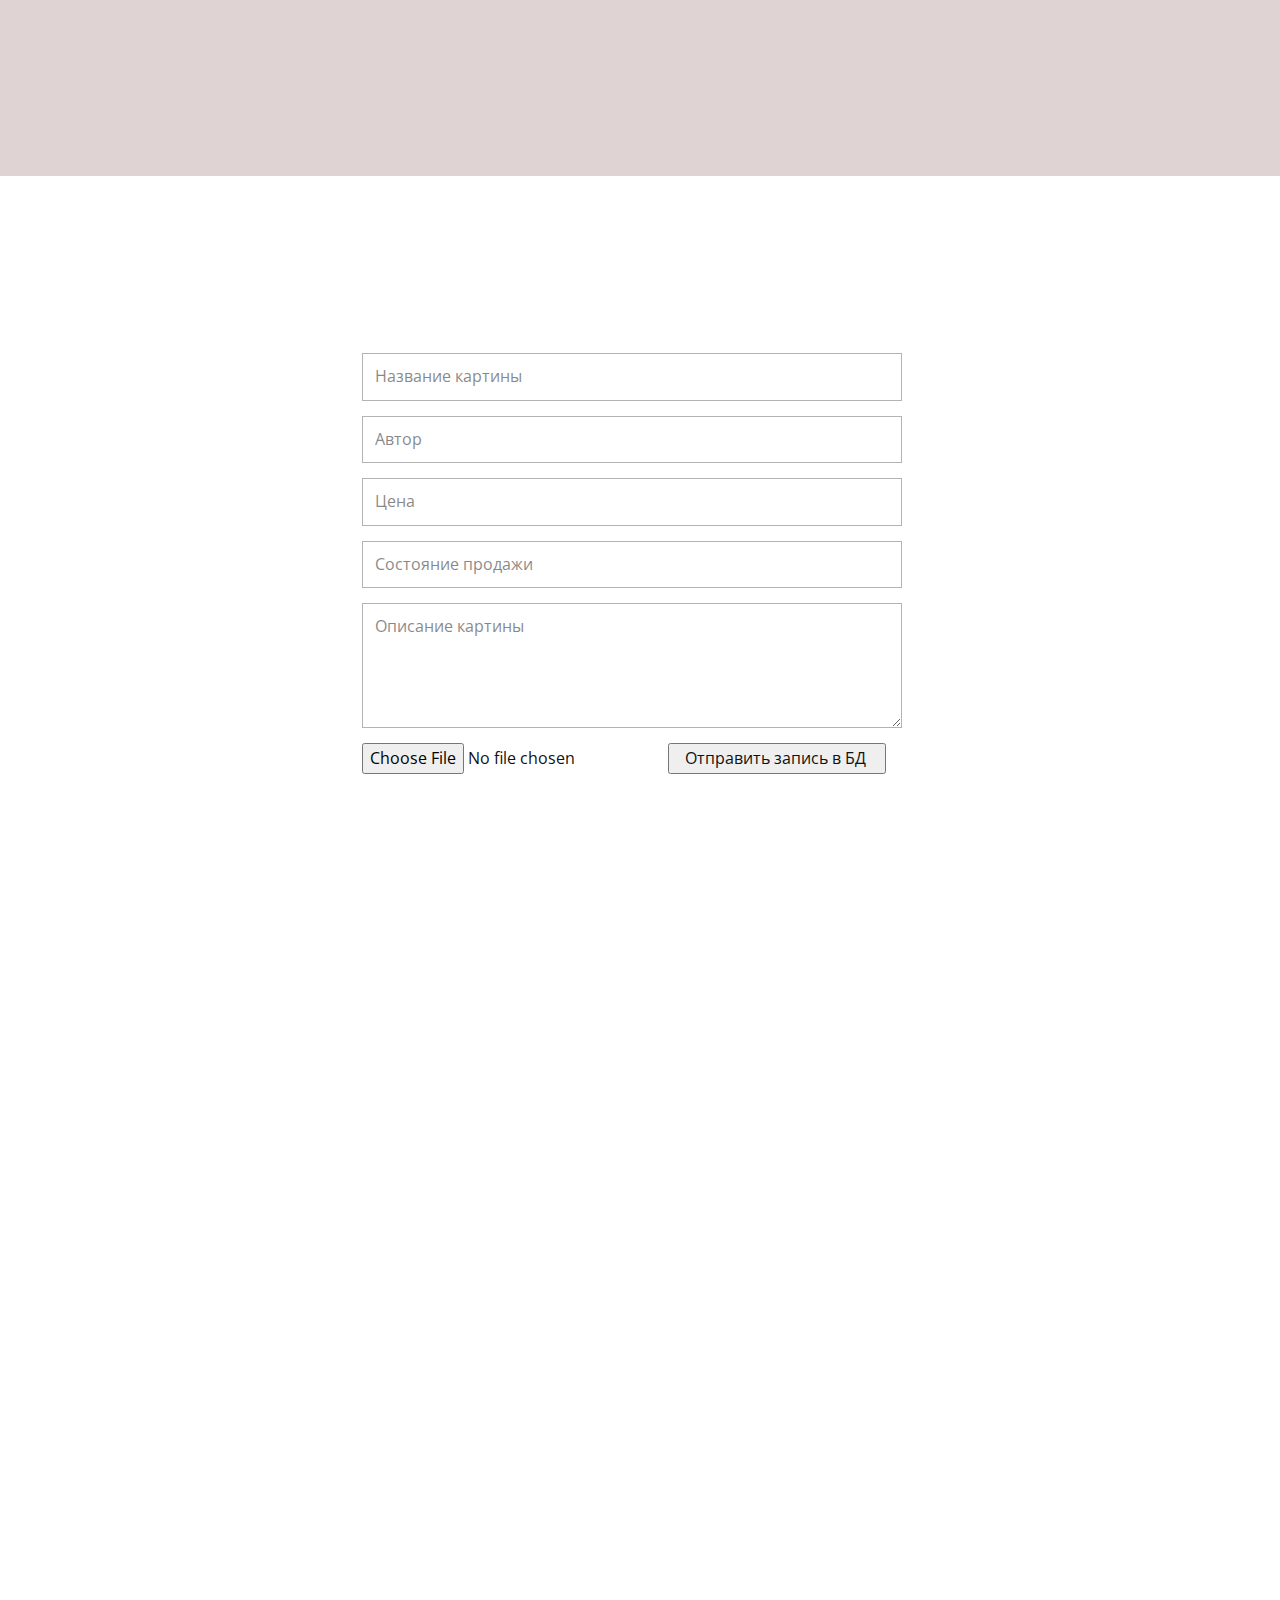
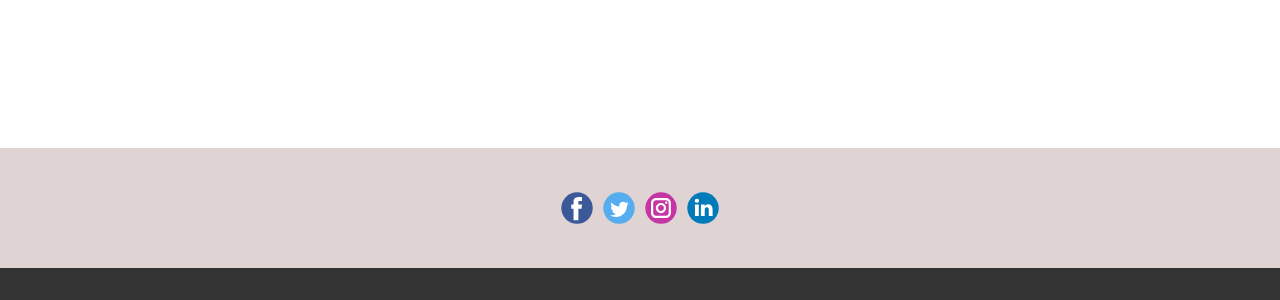
<file: src/admin/admin.html>
<!DOCTYPE html>
<html style="font-size: 16px;" lang="ru"><head>
    <meta name="viewport" content="width=device-width, initial-scale=1.0">
    <meta charset="utf-8">
    <meta name="keywords" content="Contact Us">
    <meta name="description" content="">
    <title>admin</title>
    <link rel="stylesheet" href="nicepage.css" media="screen">
<link rel="stylesheet" href="admin.css" media="screen">
    <script class="u-script" type="text/javascript" src="jquery.js" defer=""></script>
    <script class="u-script" type="text/javascript" src="nicepage.js" defer=""></script>
    <meta name="generator" content="Nicepage 4.13.4, nicepage.com">
    <link id="u-theme-google-font" rel="stylesheet" href="https://fonts.googleapis.com/css?family=Roboto:100,100i,300,300i,400,400i,500,500i,700,700i,900,900i|Open+Sans:300,300i,400,400i,500,500i,600,600i,700,700i,800,800i">
    
    
    
    
    <script type="application/ld+json">{
		"@context": "http://schema.org",
		"@type": "Organization",
		"name": "",
		"sameAs": []
}</script>
    <meta name="theme-color" content="#478ac9">
    <meta property="og:title" content="admin">
    <meta property="og:type" content="website">
  </head>
  <body class="u-body u-xl-mode"><header class="u-clearfix u-custom-color-1 u-header u-header" id="sec-85b7"><div class="u-clearfix u-sheet u-sheet-1">
        <div class="u-clearfix u-group-elements u-group-elements-1">
          <a href="https://gallery.com/sign_in" class="u-active-none u-border-2 u-border-palette-1-base u-bottom-left-radius-0 u-bottom-right-radius-0 u-btn u-btn-rectangle u-button-style u-hover-none u-none u-radius-0 u-top-left-radius-0 u-top-right-radius-0 u-btn-1">Войти</a>
          <a href="https://gallery.com/sign_up" class="u-active-none u-border-2 u-border-palette-1-base u-bottom-left-radius-0 u-bottom-right-radius-0 u-btn u-btn-rectangle u-button-style u-hover-none u-none u-radius-0 u-top-left-radius-0 u-top-right-radius-0 u-btn-2">Регистрация</a>
        </div>
      </div></header>
    <section class="u-clearfix u-section-1" id="sec-c504">
      <div class="u-align-left u-clearfix u-sheet u-sheet-1">
        <div class="u-form u-form-1">
          <form action="/admin/upload" method="POST" class="u-clearfix u-form-spacing-15 u-form-vertical u-inner-form" style="padding: 15px;" enctype="multipart/form-data"  name="form">
            <div class="u-form-group u-form-name u-label-none">
              <label for="picture_name" class="u-label">picture_name</label>
              <input type="text" placeholder="Название картины" id="picture_name" name="picture_name" class="u-border-1 u-border-grey-30 u-input u-input-rectangle" required="required">
            </div>
            <div class="u-form-email u-form-group u-label-none">
              <label for="author" class="u-label">author</label>
              <input type="text" placeholder="Автор" id="author" name="author" class="u-border-1 u-border-grey-30 u-input u-input-rectangle" required="required">
            </div>
            <div class="u-form-group u-label-none u-form-group-3">
              <label for="price" class="u-label">price</label>
              <input type="text" placeholder="Цена" id="price" name="price" class="u-border-1 u-border-grey-30 u-input u-input-rectangle" required="required">
            </div>
            <div class="u-form-group u-label-none u-form-group-4">
              <label for="is_purchased" class="u-label">is_purchased</label>
              <input type="text" placeholder="Состояние продажи" id="is_purchased" name="is_purchased" class="u-border-1 u-border-grey-30 u-input u-input-rectangle" required="required">
            </div>
            <div class="u-form-group u-form-message u-label-none">
              <label for="picture_description" class="u-label">picture_description</label>
              <textarea placeholder="Описание картины" rows="4" cols="50" id="picture_description" name="picture_description" class="u-border-1 u-border-grey-30 u-input u-input-rectangle" required="required"></textarea>
            </div>
			<div>
			<style>
				input {
					padding-left: 15px
				}
			</style>
              <input type="file" name="my_file" >
            </div>
            <div>
              <input type="submit" value="Отправить запись в БД   " >
            </div>
			
            <div class="u-form-send-message u-form-send-success">Thank you! Your message has been sent.</div>
            <div class="u-form-send-error u-form-send-message">Thank you! Your message has been sent.</div>
            
          </form>
        </div>
      </div>
    </section>
    <section class="u-align-center u-clearfix u-section-2" id="sec-2517">
      <div class="u-clearfix u-sheet u-valign-middle u-sheet-1"></div>
    </section>
    <section class="u-align-center u-clearfix u-section-3" id="sec-7d3b">
      <div class="u-align-left u-clearfix u-sheet u-sheet-1"></div>
    </section>
    
    
    <footer class="u-clearfix u-custom-color-1 u-footer" id="sec-5c35"><div class="u-clearfix u-sheet u-sheet-1">
        <div class="u-align-left u-social-icons u-spacing-10 u-social-icons-1">
          <a class="u-social-url" title="facebook" target="_blank" href=""><span class="u-icon u-social-facebook u-social-icon u-icon-1"><svg class="u-svg-link" preserveAspectRatio="xMidYMin slice" viewBox="0 0 112 112" style=""><use xmlns:xlink="http://www.w3.org/1999/xlink" xlink:href="#svg-89d8"></use></svg><svg class="u-svg-content" viewBox="0 0 112 112" x="0" y="0" id="svg-89d8"><circle fill="currentColor" cx="56.1" cy="56.1" r="55"></circle><path fill="#FFFFFF" d="M73.5,31.6h-9.1c-1.4,0-3.6,0.8-3.6,3.9v8.5h12.6L72,58.3H60.8v40.8H43.9V58.3h-8V43.9h8v-9.2
            c0-6.7,3.1-17,17-17h12.5v13.9H73.5z"></path></svg></span>
          </a>
          <a class="u-social-url" title="twitter" target="_blank" href=""><span class="u-icon u-social-icon u-social-twitter u-icon-2"><svg class="u-svg-link" preserveAspectRatio="xMidYMin slice" viewBox="0 0 112 112" style=""><use xmlns:xlink="http://www.w3.org/1999/xlink" xlink:href="#svg-d351"></use></svg><svg class="u-svg-content" viewBox="0 0 112 112" x="0" y="0" id="svg-d351"><circle fill="currentColor" class="st0" cx="56.1" cy="56.1" r="55"></circle><path fill="#FFFFFF" d="M83.8,47.3c0,0.6,0,1.2,0,1.7c0,17.7-13.5,38.2-38.2,38.2C38,87.2,31,85,25,81.2c1,0.1,2.1,0.2,3.2,0.2
            c6.3,0,12.1-2.1,16.7-5.7c-5.9-0.1-10.8-4-12.5-9.3c0.8,0.2,1.7,0.2,2.5,0.2c1.2,0,2.4-0.2,3.5-0.5c-6.1-1.2-10.8-6.7-10.8-13.1
            c0-0.1,0-0.1,0-0.2c1.8,1,3.9,1.6,6.1,1.7c-3.6-2.4-6-6.5-6-11.2c0-2.5,0.7-4.8,1.8-6.7c6.6,8.1,16.5,13.5,27.6,14
            c-0.2-1-0.3-2-0.3-3.1c0-7.4,6-13.4,13.4-13.4c3.9,0,7.3,1.6,9.8,4.2c3.1-0.6,5.9-1.7,8.5-3.3c-1,3.1-3.1,5.8-5.9,7.4
            c2.7-0.3,5.3-1,7.7-2.1C88.7,43,86.4,45.4,83.8,47.3z"></path></svg></span>
          </a>
          <a class="u-social-url" title="instagram" target="_blank" href=""><span class="u-icon u-social-icon u-social-instagram u-icon-3"><svg class="u-svg-link" preserveAspectRatio="xMidYMin slice" viewBox="0 0 112 112" style=""><use xmlns:xlink="http://www.w3.org/1999/xlink" xlink:href="#svg-7e08"></use></svg><svg class="u-svg-content" viewBox="0 0 112 112" x="0" y="0" id="svg-7e08"><circle fill="currentColor" cx="56.1" cy="56.1" r="55"></circle><path fill="#FFFFFF" d="M55.9,38.2c-9.9,0-17.9,8-17.9,17.9C38,66,46,74,55.9,74c9.9,0,17.9-8,17.9-17.9C73.8,46.2,65.8,38.2,55.9,38.2
            z M55.9,66.4c-5.7,0-10.3-4.6-10.3-10.3c-0.1-5.7,4.6-10.3,10.3-10.3c5.7,0,10.3,4.6,10.3,10.3C66.2,61.8,61.6,66.4,55.9,66.4z"></path><path fill="#FFFFFF" d="M74.3,33.5c-2.3,0-4.2,1.9-4.2,4.2s1.9,4.2,4.2,4.2s4.2-1.9,4.2-4.2S76.6,33.5,74.3,33.5z"></path><path fill="#FFFFFF" d="M73.1,21.3H38.6c-9.7,0-17.5,7.9-17.5,17.5v34.5c0,9.7,7.9,17.6,17.5,17.6h34.5c9.7,0,17.5-7.9,17.5-17.5V38.8
            C90.6,29.1,82.7,21.3,73.1,21.3z M83,73.3c0,5.5-4.5,9.9-9.9,9.9H38.6c-5.5,0-9.9-4.5-9.9-9.9V38.8c0-5.5,4.5-9.9,9.9-9.9h34.5
            c5.5,0,9.9,4.5,9.9,9.9V73.3z"></path></svg></span>
          </a>
          <a class="u-social-url" title="linkedin" target="_blank" href=""><span class="u-icon u-social-icon u-social-linkedin u-icon-4"><svg class="u-svg-link" preserveAspectRatio="xMidYMin slice" viewBox="0 0 112 112" style=""><use xmlns:xlink="http://www.w3.org/1999/xlink" xlink:href="#svg-5561"></use></svg><svg class="u-svg-content" viewBox="0 0 112 112" x="0" y="0" id="svg-5561"><circle fill="currentColor" cx="56.1" cy="56.1" r="55"></circle><path fill="#FFFFFF" d="M41.3,83.7H27.9V43.4h13.4V83.7z M34.6,37.9L34.6,37.9c-4.6,0-7.5-3.1-7.5-7c0-4,3-7,7.6-7s7.4,3,7.5,7
            C42.2,34.8,39.2,37.9,34.6,37.9z M89.6,83.7H76.2V62.2c0-5.4-1.9-9.1-6.8-9.1c-3.7,0-5.9,2.5-6.9,4.9c-0.4,0.9-0.4,2.1-0.4,3.3v22.5
            H48.7c0,0,0.2-36.5,0-40.3h13.4v5.7c1.8-2.7,5-6.7,12.1-6.7c8.8,0,15.4,5.8,15.4,18.1V83.7z"></path></svg></span>
          </a>
        </div>
      </div></footer>
    <section class="u-backlink u-clearfix u-grey-80">
    </section>
  
</body></html>
</file>
